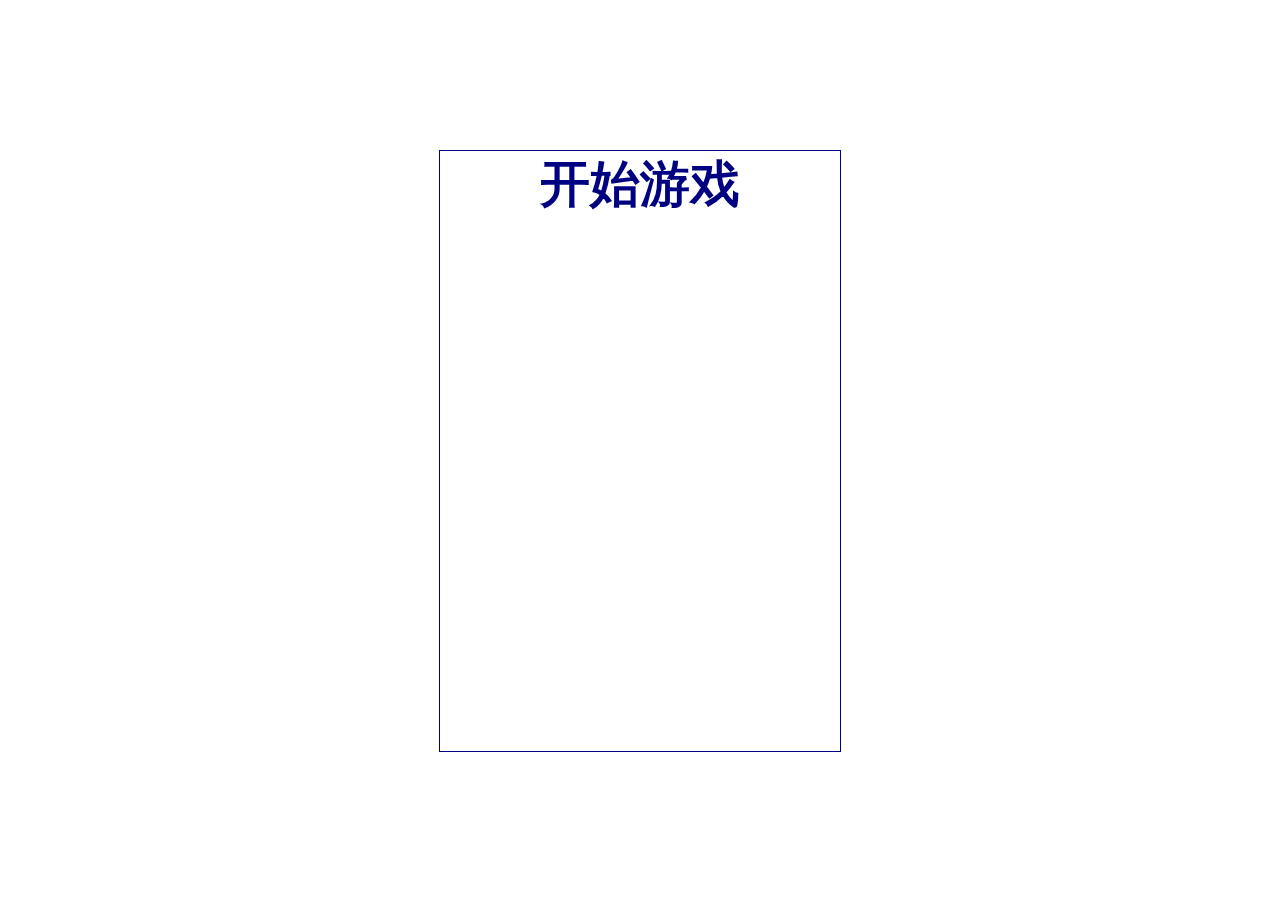
<file: index.html>
<!DOCTYPE html>
<html lang="en">
<head>
    <meta charset="UTF-8">
    <meta name="viewport" content="width=device-width, initial-scale=1.0">
    <meta http-equiv="X-UA-Compatible" content="ie=edge">
    <title>别踩白色方块哦</title>
    <link rel="stylesheet" href="whiteblock.css">
</head>
<body>
    <div class="wrapper">
        <div id="go">
            <a href="#">开始游戏</a>
        </div>
        <div id="main">

        </div>
    </div>
    <script src="whiteblock.js"></script>
</body>
</html>
</file>
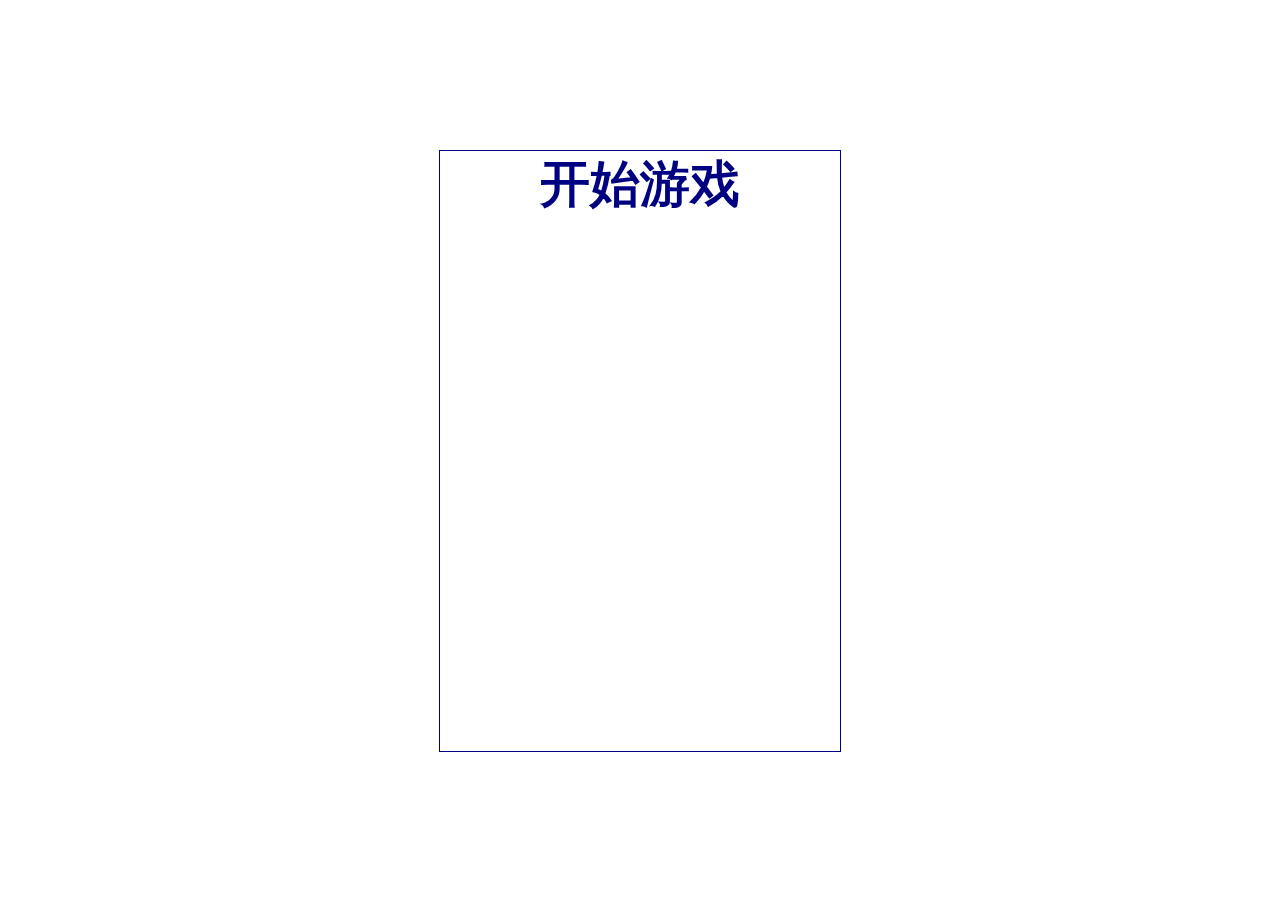
<file: whiteblock.html>
<!DOCTYPE html>
<html lang="en">
<head>
    <meta charset="UTF-8">
    <meta name="viewport" content="width=device-width, initial-scale=1.0">
    <meta http-equiv="X-UA-Compatible" content="ie=edge">
    <title>别踩白色方块哦</title>
    <link rel="stylesheet" href="whiteblock.css">
</head>
<body>
    <div class="wrapper">
        <div id="go">
            <a href="#">开始游戏</a>
        </div>
        <div id="main">

        </div>
    </div>
    <script src="whiteblock.js"></script>
</body>
</html>
</file>
<file: whiteblock.css>
*{
    margin: 0;
    padding: 0;
    text-decoration: none;
}
.wrapper{
    position: relative;
    width: 400px;
    height: 600px;
    margin: 150px auto;
    border: 1px solid#000080;
    overflow: hidden;
}
.wrapper #go{
    width: 100%;
    position: absolute;
    top: 0;
    text-align: center;
    z-index: 99;
}
.wrapper #go a{
    font-size: 50px;
    font-weight: 600;
    color: #000080;
}
.wrapper #main{
    width: 100%;
    height: 100%;
    position: relative;
    top: -150px;
}
.row{
    width: 100%;
    height: 150px;

}
.row div{
    float: left;
    width: 99px;
    border-left: 1px solid #000000;
    height: 149px;
    border-bottom: 1px solid #000000;
}
</file>
